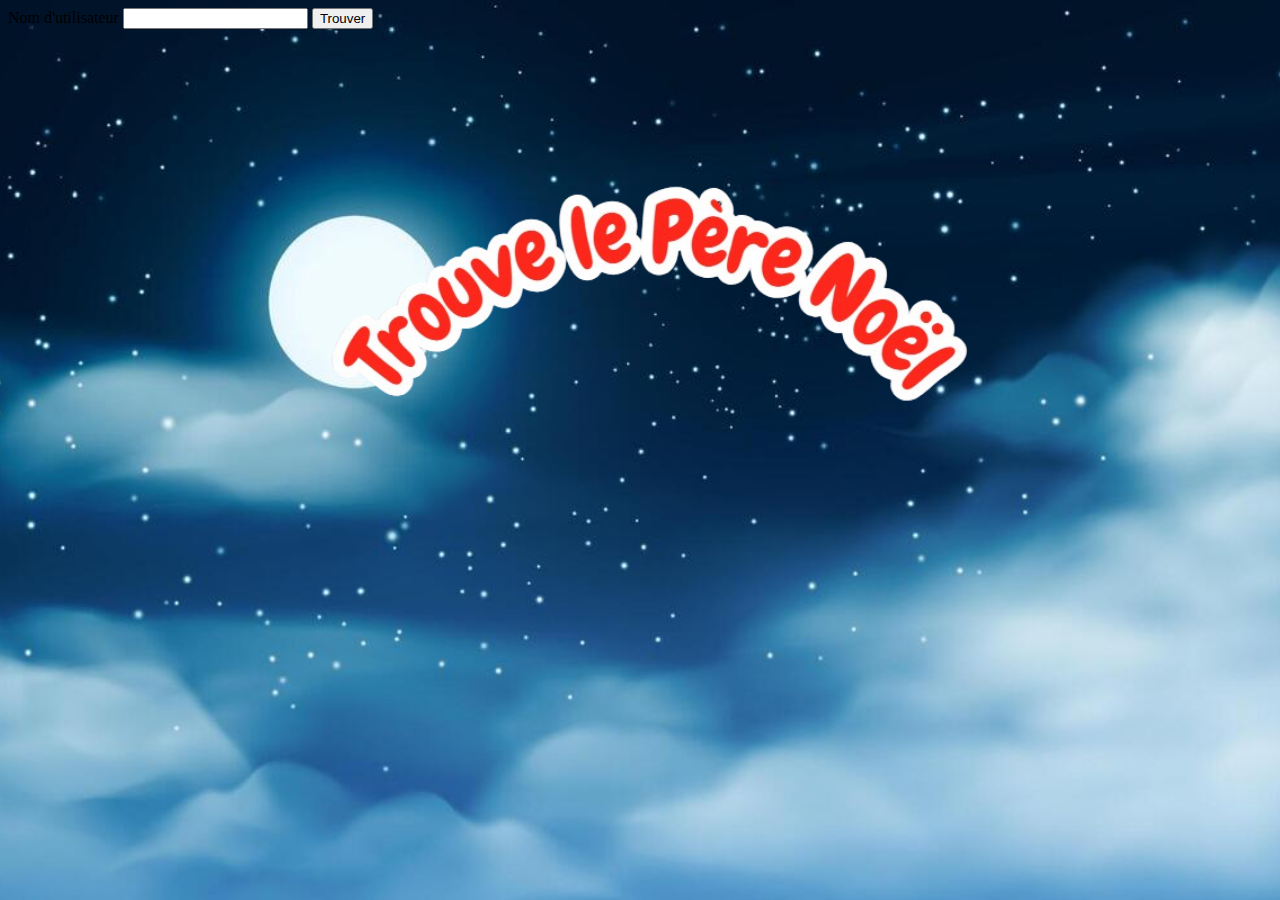
<file: index.html>
<!--Auteur: Angéline, Corie, Kaitlyn-->
<!--DOCTYPE html-->

<html>

	<head>
		<meta charset="UTF-8">
		<title>Trouve le père Noël ?</title>
        <link rel="stylesheet" href="css/stylesheet.css">
	</head>
	<!--source de l'image: https://www.vecteezy.com/vector-art/9432551-night-sky-with-full-moon-and-clouds-->
	<body style = "background-image: url('image/nuage.jpg'); ">
		<style>
			body {
				/*source: https://stackoverflow.com/questions/34273778/prevent-background-repeating*/
				background-image: url('image/nuage.jpg');
				background-repeat: no-repeat; /* previent image de se répéter */
				background-size: cover; /* Change la taille de l'image pour qu'il couvre tout l'écran sans distortion*/
				background-position: center; /*Centre l'image dans l'arrière plan*/

				img {
					margin: auto;
					width: 50%;
					margin-left: 25%;
					top: 20%;
					position: absolute;
    			}
			}
		</style>
			<img src="image/Titre2.png" width="75%"/></centre>
		<form class="textBox; text">
			<label for="nomUtilisateur" id="text">Nom d'utilisateur</label>
			<input type="text" id="nomUtilisateur" class="textBox"/>
			<input type="button" id="btnCommence" onclick="location.href = 'trouveperenoel.html'; chercheNomUtilisateur()" value="Trouver" class="button">
		</form>
		<script src="js/chercheurNom.js"></script>
	</body>
</html>
</file>
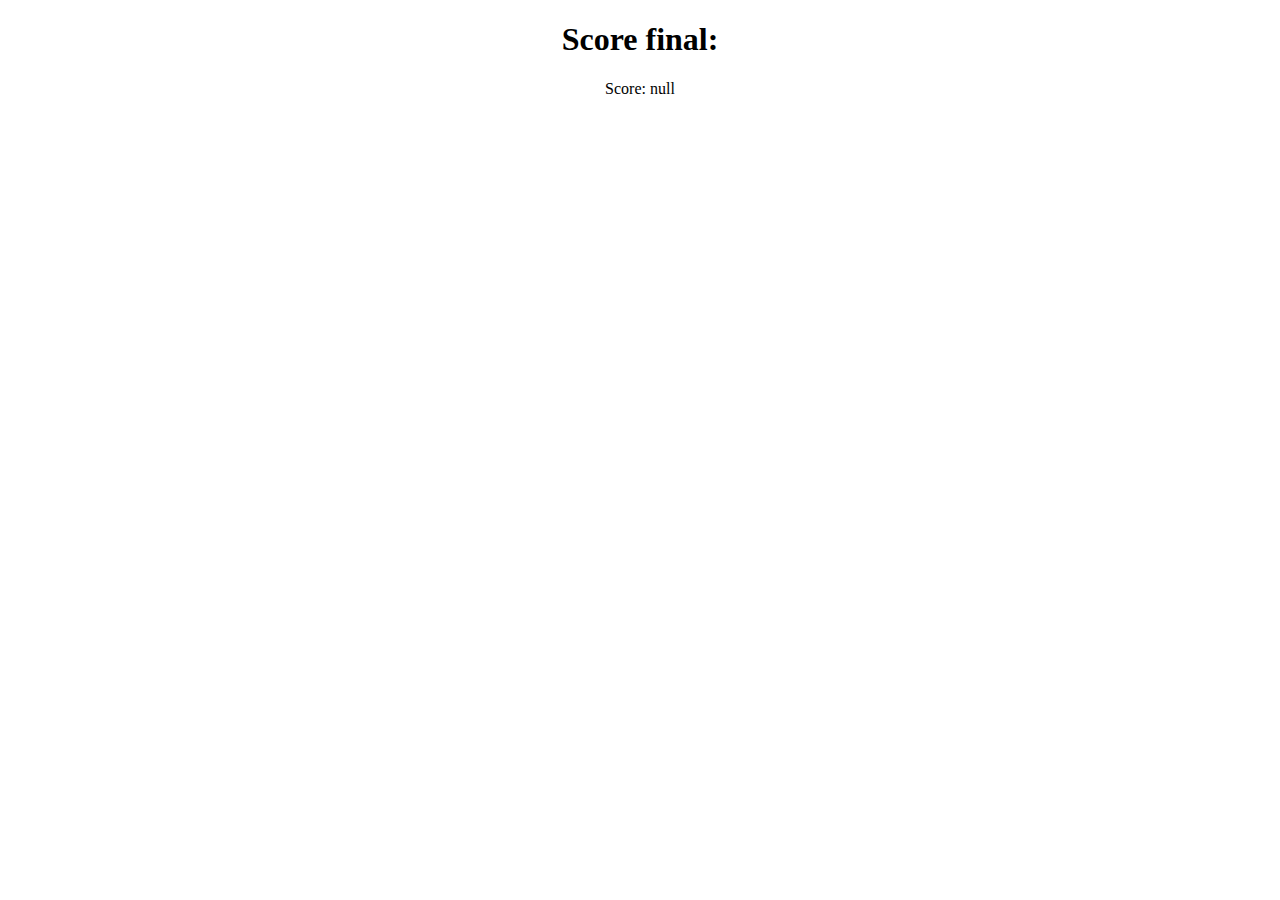
<file: scorefinal.html>
<!DOCTYPE html>

<html>
    <head>
        <meta charset="UTF-8">
        <title>Score final</title>
    </head>
    <body>
        <center>
            <h1>Score final:</h1>
            <div id="boiteScoreFinal">

            </div>
        </center>

        <script src="js/scoreFinal.js"></script>
    </body>
</html>
</file>
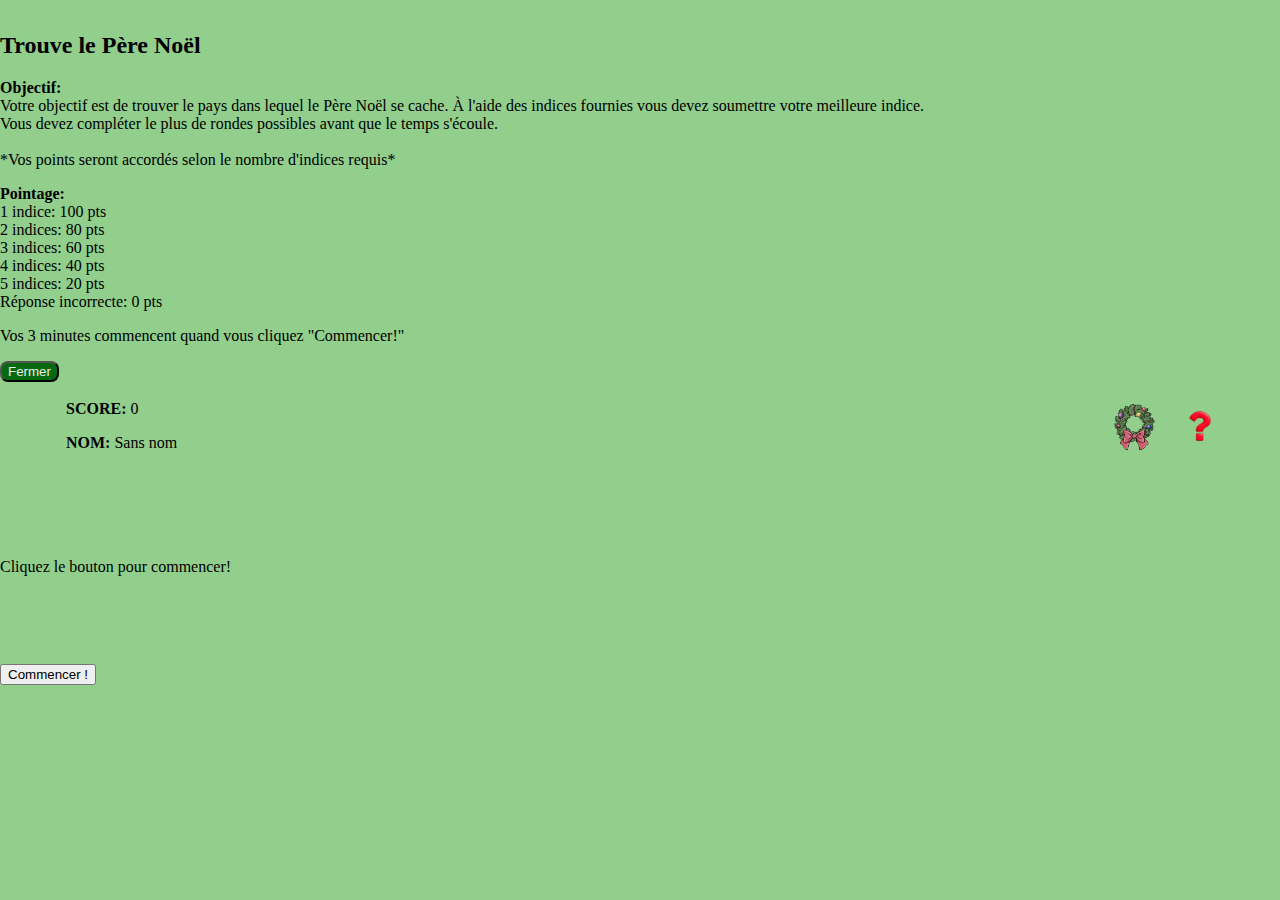
<file: trouveperenoel.html>
<!DOCTYPE html>
<html>
	<head>
        <meta charset="UTF-8">
		<title>Trouve le Père Noël</title>
		<link rel="stylesheet" href="css/stylesheet.css">	
        <style>
            body {
                background-color: #92ce8c;
                margin-left: 0;
                margin-right: 0;
            }
            .buttonRetour {
                border: none; 
                float: right; 
                display: flex; 
                max-height: 100%; 
                max-width: 1000%; 
                background-color: #4caf4f00;
            }
            table{
                border-collapse: collapse;
                border: solid 1px #92ce8c;
                width: 90%;
                float: center;
                margin: 0 auto;
            }
            td {
                border: solid 1px #92ce8c;
            }
            
        </style>
    </head>
	<body>
        <header style="margin-top:2.5%">
            <table>
                <tr>
                    <td style="width: 90%;">
                        <div id="boiteScore"><p><b>Score:</b> code angéline</div>
                        <div id="boiteNom"><br>nom utilisateur code </div>
                        </p>
                    </td>
                    <td> 
                        <a href="index.html">
                            <button type="button" class="buttonRetour"><img src="image/retourindeximage.png" alt="Boutton refresh" style="width: 100%;"/></button>
                        </a>
                    </td>
                    <td>
                        <button id="ouvrirPopupBtn" class="buttonRetour"><img src="image/aidebg.png" alt="Boutton refresh" style="width: 150%"/></button>
                    </td>
                        <div id="popupAide" class="popup-overlay">
                            <div class="popup-contenu">
                                <h2>Trouve le Père Noël</h2>
                                <p><b>Objectif: </b> 
                                    <br>Votre objectif est de trouver le pays dans lequel le Père Noël se cache. À l'aide des indices fournies vous devez soumettre votre meilleure indice. 
                                    <br>Vous devez compléter le plus de rondes possibles avant que le temps s'écoule. 
                                    <br><br>*Vos points seront accordés selon le nombre d'indices requis*
                                </p>
                                <p><b>Pointage: </b>
                                    <br>1 indice: 100 pts
                                    <br>2 indices: 80 pts
                                    <br>3 indices: 60 pts
                                    <br>4 indices: 40 pts
                                    <br>5 indices: 20 pts
                                    <br>Réponse incorrecte: 0 pts
                                </p>
                                <p>Vos 3 minutes commencent quand vous cliquez "Commencer!"</p>
                                <button id="fermerPopupBtn" style="border-radius: 8px; background-color: rgb(7, 105, 16); color: rgb(231, 238, 232);">Fermer</button>
                            </div>
                        </div>
                    </tr>
            </table>
        </header>
            <br>
            <br>
            <br>
            <br>
            <form class="form">
                <!-- Indice -->
                <div class="joli" id="divIndice" style="width: 80%;">
                    <p>Cliquez le bouton pour commencer!</p>
                </div>
                <br>
            <br>
            <br>
            <br>
                <!-- Ou la section réponse va avec la possibilité de soumettre un réponse -->
                <div id="divReponse">
                    <button onclick="debuterJeu()">Commencer !</button>
                </div>
            </form>  

        <script>
            const ouvrirPopupBtn = document.getElementById('ouvrirPopupBtn');
            const fermerPopupBtn = document.getElementById('fermerPopupBtn');
            const popupAide = document.getElementById('popupAide');

            ouvrirPopupBtn.onclick = function() {
                popupAide.style.display = 'flex'; // Flex permet de mettre le popoup au centre de la page
            }

            fermerPopupBtn.onclick = function() {
                popupAide.style.display = 'none'; // Cacher le popup
            }
            
            //Source de setTimeout: https://developer.mozilla.org/en-US/docs/Web/API/Window/setTimeout
            function tempsCommence(){
                let temps=180
                while(temps != 0){
                    setTimeout(() => {
                        temps = temps-1
                    }, 1000);
                }
                window.location.href = "scorefinal.html";
            }

        </script>
        <script src="js/scriptPrincipal.js"></script>
    </body>
<html>
</file>
<file: css/stylesheet.css>

</file>
